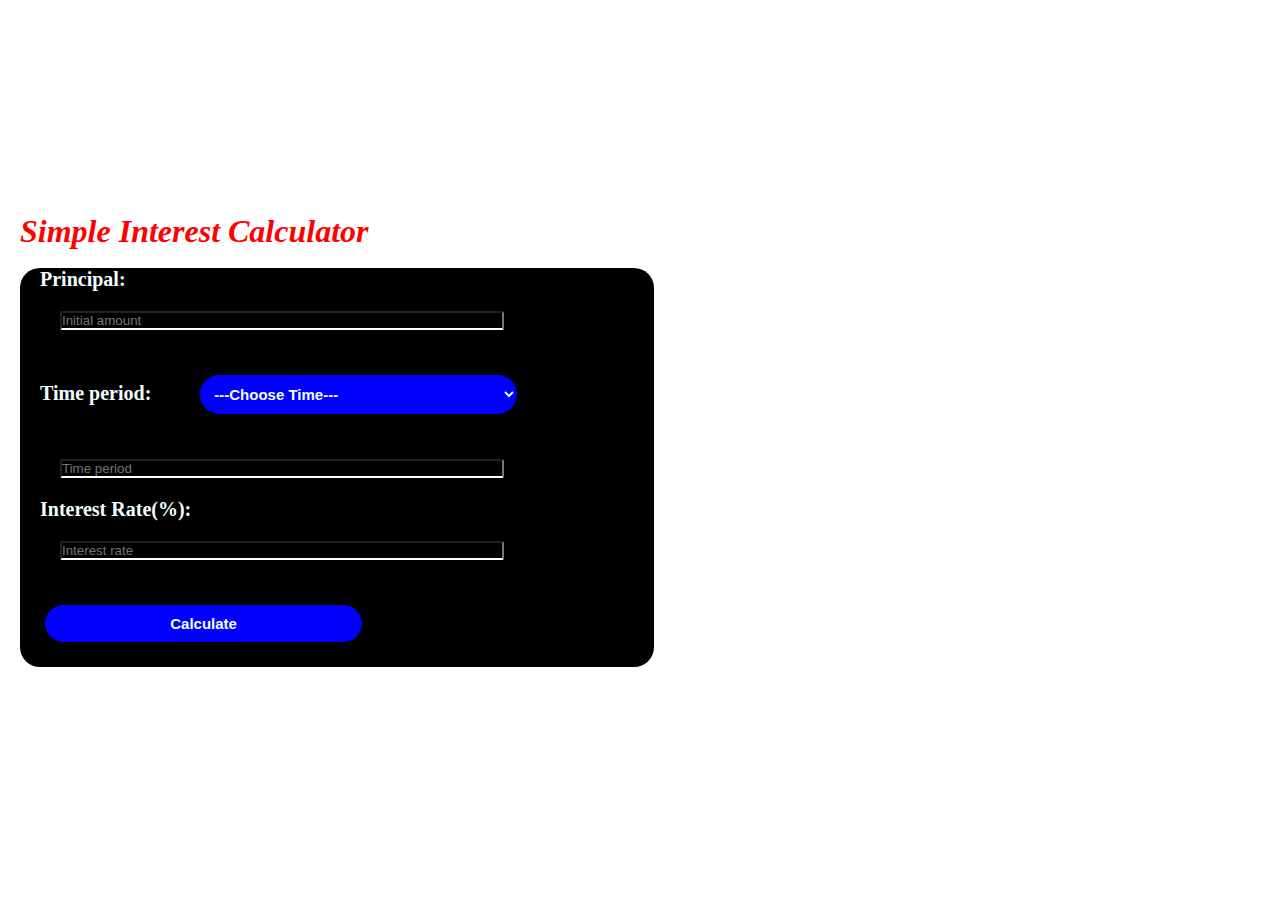
<file: index.html>
<html>
    <head>
        <title>Simple Intrest calculator</title>
        <meta charset="UTF-8">
        <meta http-equiv="X-UA-Compactible" content="IE-edge">
        <meta name="viewport" content="width=device-width initial-scale=1.0">
        <link rel="stylesheet" href="cal.css"> 
        
        <link href="https://cdn.jsdelivr.net/npm/bootstrap@5.0.0-beta3/dist/css/bootstrap.min.css" rel="stylesheet" integrity="sha384-eOJMYsd53ii+scO/bJGFsiCZc+5NDVN2yr8+0RDqr0Ql0h+rP48ckxlpbzKgwra6" crossorigin="anonymous">
    </head>
    <body>
        <div class="container">
            <h1>Simple Interest Calculator </h1><br>
            <div class="row col-md-4"></div>
            <div class="col-md-4"></div>
            <div id="si-main" class="box row col-md-4">
                <label>Principal:</label>
                <input type="number" id="a" class="amount" placeholder="Initial amount" ><br>
                <label>Time period:</label>
                

                <select id = "myList" class="text-center " onchange = "time()" >
                    <option> ---Choose Time--- </option>
                    <option> Years</option>
                    <option> Months </option>
                    
                </select>
                <input type="number" id="b" class="time" placeholder="Time period"><br>

                <label>Interest Rate(%):</label>
                <input type="number" id="d" class="amount" placeholder="Interest rate"><br>
                <button id="cal" class=" col-md-12 text-center btn-sm" onclick="calculate();">Calculate</button>
                <h3 id="result"></h3>
                <h3 id="result1"></h3>
            </div>
        </div>
        <script>

            function calculate(){
                var p = document.getElementById("a").value;
                var n = document.getElementById("b").value;
                var my= document.getElementById("myList").value;
                var r = document.getElementById("d").value;
                var tot,SI;
        

                if(my == "Years"){
                    SI= (p*n*r)/100;
                }
                else{
                    SI = (p*n*r)/(12*100);
                }
                tot = (parseFloat(p) + parseFloat(SI)).toFixed(3);
                document.getElementById("result").innerHTML="Simple Intrest is  : "+ SI.toFixed(3);
                document.getElementById("result1").innerHTML="Total amount is : " + tot;
            }

            
        </script>
    </body>
</html>
</file>
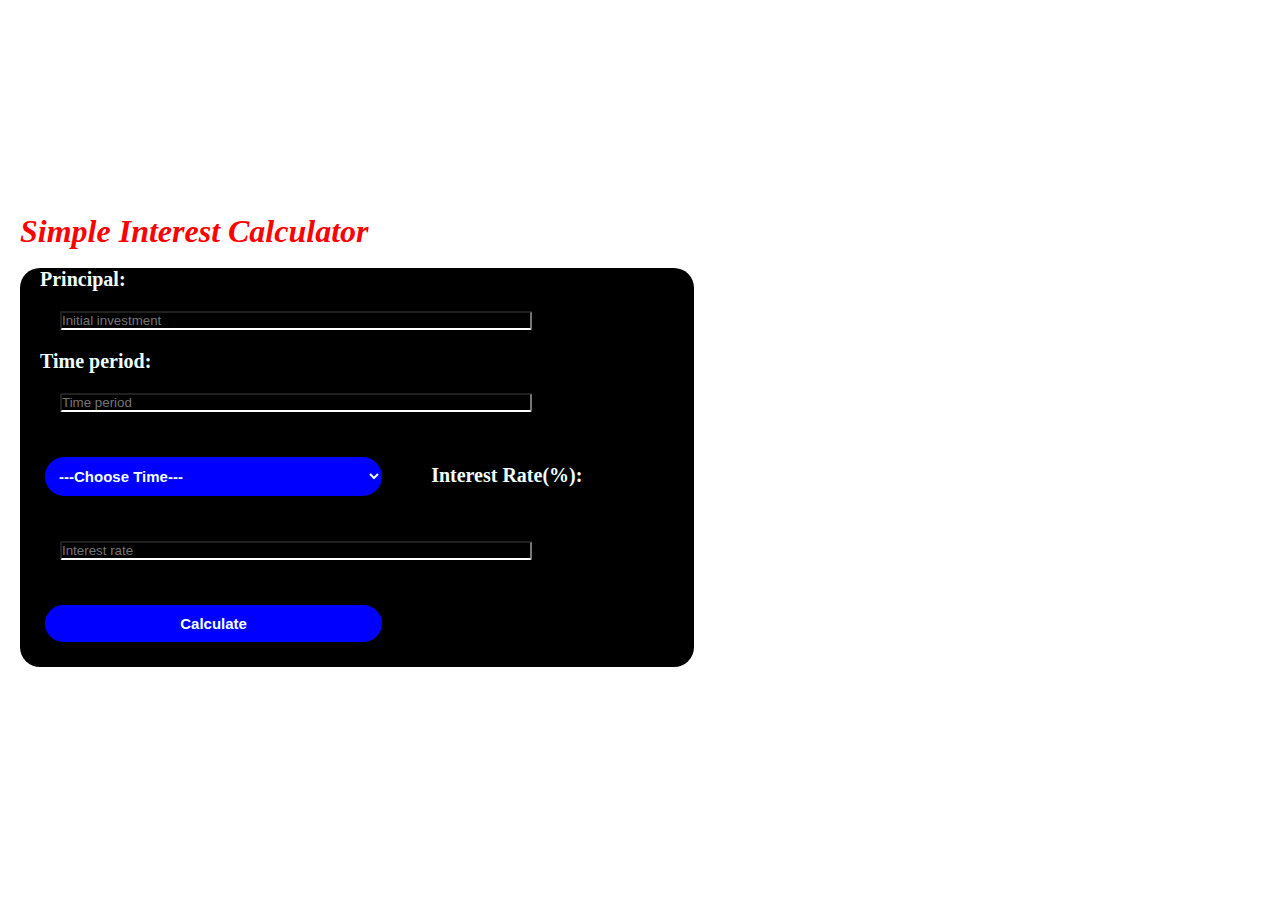
<file: si.html>
<html>
    <head>
        <title>Simple Intrest calculator</title>
        <meta charset="UTF-8">
        <meta http-equiv="X-UA-Compactible" content="IE-edge">
        <meta name="viewport" content="width=device-width initial-scale=1.0">
        <link rel="stylesheet" href="cal.css"> 
        
        <link href="https://cdn.jsdelivr.net/npm/bootstrap@5.0.0-beta3/dist/css/bootstrap.min.css" rel="stylesheet" integrity="sha384-eOJMYsd53ii+scO/bJGFsiCZc+5NDVN2yr8+0RDqr0Ql0h+rP48ckxlpbzKgwra6" crossorigin="anonymous">

        
    </head>
    <body>
        <div class="container">
            <h1>Simple Interest Calculator </h1><br>
            <div class="row col-md-4"></div>
            <div class="col-md-4"></div>
            <div id="si-main" class="box row col-md-4">
                <label>Principal:</label>
                <input type="number" id="a" class="amount" placeholder="Initial investment" ><br>
                <label>Time period:</label>
                <input type="number" id="b" class="time" placeholder="Time period"><br>

                <select id = "myList" class="text-center " onchange = "time()" >
                    <option> ---Choose Time--- </option>
                    <option> Years</option>
                    <option> Months </option>
                    
                </select>
                <label>Interest Rate(%):</label>
                <input type="number" id="d" class="amount" placeholder="Interest rate"><br>
                <button id="cal" class=" col-md-12 text-center btn-sm" onclick="calculate();">Calculate</button>
                <h3 id="result"></h3>
                <h3 id="result1"></h3>

            </div>
            

            

        </div>
        <script>

            function calculate(){
                var p = document.getElementById("a").value;
                var n = document.getElementById("b").value;
                var my= document.getElementById("myList").value;
                var r = document.getElementById("d").value;
                var tot,SI;
        

                if(my == "Years"){
                    SI= (p*n*r)/100;
                }
                else{
                    SI = (p*n*r)/(12*100);
                }
                tot = (parseFloat(p) + parseFloat(SI)).toFixed(3);
                document.getElementById("result").innerHTML="Simple Intrest is: "+ SI.toFixed(3);
                document.getElementById("result1").innerHTML="Final amount is: " + tot;
            }

            
        </script>
    </body>
</html>
</file>
<file: cal.css>
*{
    margin: 0;
    padding: 0;
    align-items: center;
}
h1{
    
    font-style: italic;
    color:red;
}
h3{
    text-align: center;
    font-weight: bold;
    font-size: 30px;
    color:aqua;
    margin:40px;
}

body{
    height: 100vh;
    width: 110vw;
    display: flex;
    place-items: center;
    background-image: url('https://images.pexels.com/photos/34090/pexels-photo.jpg?auto=compress&cs=tinysrgb&dpr=2&h=650&w=940');
    background-repeat: no-repeat;
    background-position: center;
    align-items: center;
    margin: 10px 20px;
}
#si-main{
    background-color: black;
    
    border-radius: 20px;
    box-shadow: 3px 3px 10px black, -3px -3pxx 10px black;
    transition: 0.4s ease-in;
}
input{
    color: grey;
}
#si-main:hover{
    transform: translateY(-10px);

}
label{

    font-weight: bold;
    font-size: 20px;
    color: azure;
    margin: 10px 20px;

}

input[type="number"]{
    width:70%;
    margin:20px 40px;
    background-color: transparent;
    border-bottom: 2px solid white;
    border-radius: 2px;

}

#cal,#myList{
    
    width:50%;
    padding: 10px;
    background-color:blue;
    display: flexbox;
    
    font-weight: bold;
    font-size: 15px;
    color: azure;
    margin:25px;
    border: none;
    border-radius: 20px;

}
 #result,#result1{
     font-style: italic;
     font-size: 20px;
     color:green;
     text-align: left;
 }
</file>
